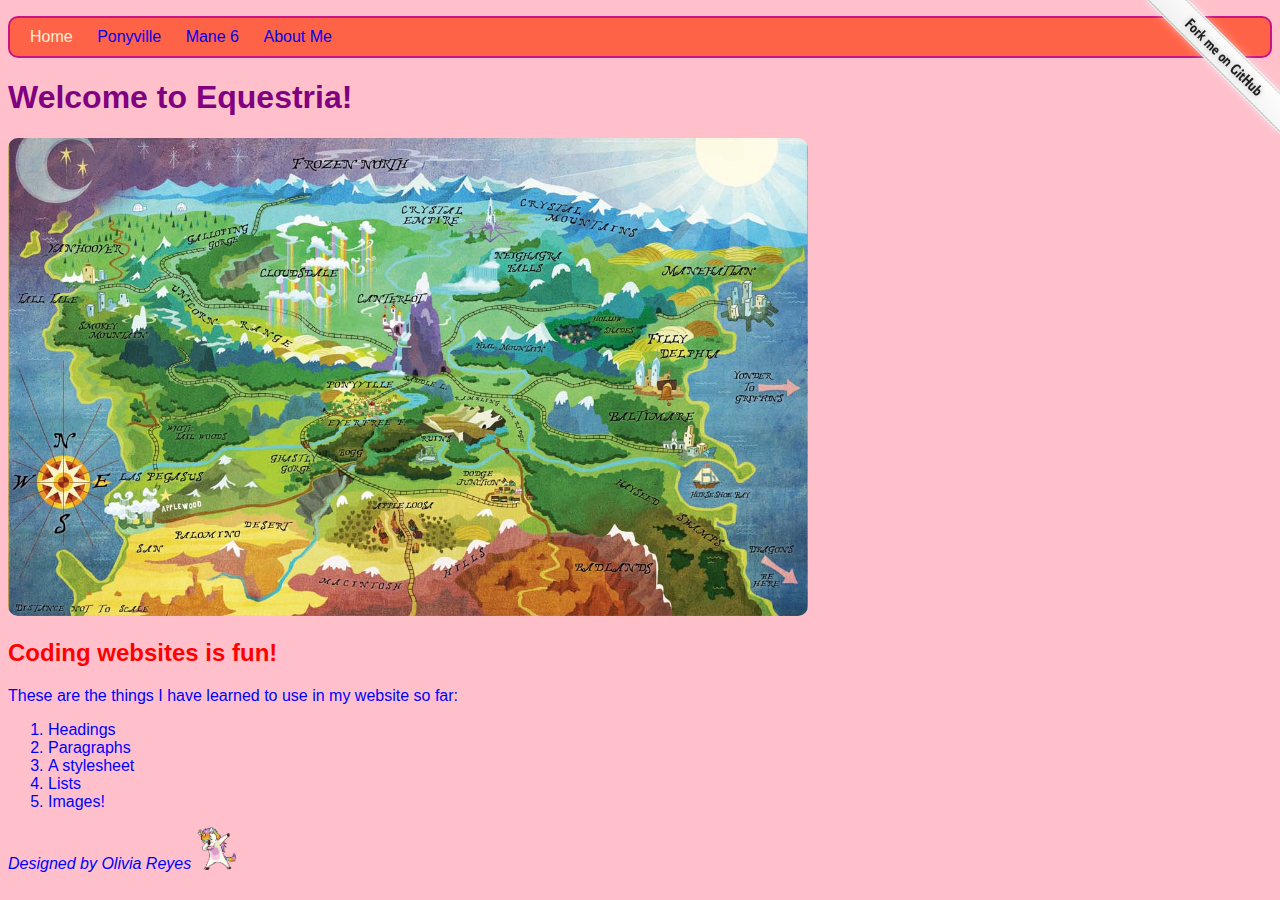
<file: index.html>
<!DOCTYPE html>
<html>
	<head>
		<title>My First Page</title>
		<link type="text/css" rel="stylesheet" href="styles.css"/>
		<meta charset="utf-8"/>
		<link rel="shortcut icon" href="images/avatar.png" />
	</head>
	<body>
    <header>

				<nav>
         <ul>
           <li>Home</li>
           <li><a href="ponyville.html">Ponyville</a></li>
           <li><a href="mane6.html">Mane 6</a></li>
           <li><a href="about_me.html">About Me</a></li>
				 </ul>
			 </nav>

    </header>
		<main>
			<a href="https://github.com/mrreyes512/Olivia_Website"><img style="position: absolute; top: 0; right: 0; border: 0;" src="images/forkme.png" alt="Fork me on GitHub"></a>

  		<h1>Welcome to Equestria!</h1>

				<img src="images/equestria.png" alt="Equestria Map" width="800px" />


  		<h2>
  		  Coding websites is fun!
  		</h2>

<p>
   These are the things I have learned to use in my website so far:
</p>
<ol>
   <li>Headings</li>
   <li>Paragraphs</li>
   <li>A stylesheet</li>
   <li>Lists</li>
   <li>Images!</li>
</ol>

		</main>
  	<footer>
  	   <i>Designed by Olivia Reyes </i><img src="images/avatar.png" alt="avatar" width="40px" />
  	</footer>
	</body>
</html>
</file>
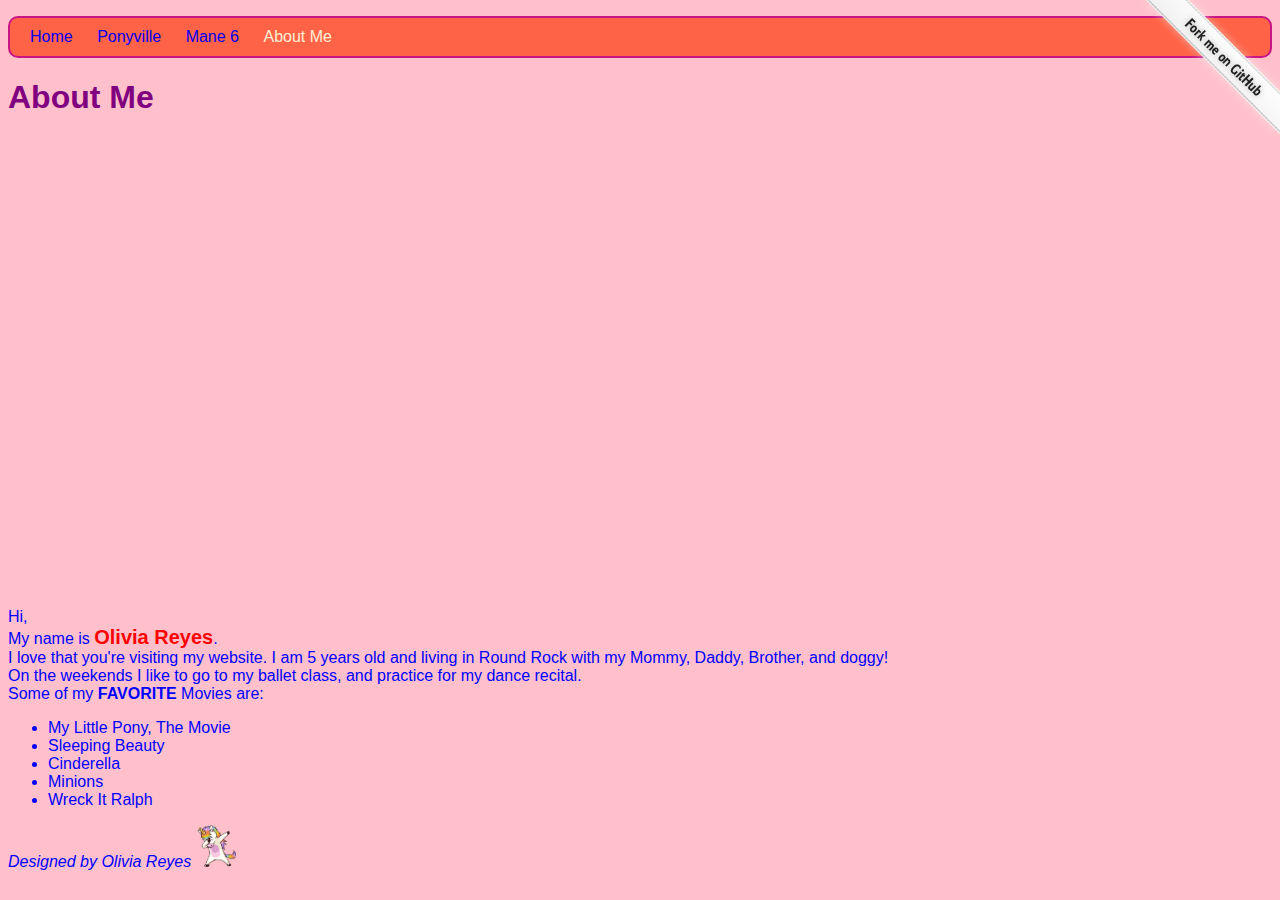
<file: about_me.html>
<!DOCTYPE html>
<html>
	<head>
		<title>About Me</title>
		<link type="text/css" rel="stylesheet" href="styles.css"/>
		<meta charset="utf-8"/>
		<link rel="shortcut icon" href="images/avatar.png" />
	</head>
	<body>
	  <header>

				<nav>
         <ul>
           <li><a href="index.html">Home</a></li>
           <li><a href="ponyville.html">Ponyville</a></li>
           <li><a href="mane6.html">Mane 6</a></li>
           <li>About Me</li>
				 </ul>
			 </nav>

	  </header>
	  <main>
			<a href="https://github.com/mrreyes512/Olivia_Website"><img style="position: absolute; top: 0; right: 0; border: 0;" src="images/forkme.png" alt="Fork me on GitHub"></a>

      <h1>About Me</h1>
				<!-- <img src="images/about_me.jpg" alt="Olivia Pic" width="400px" /> -->
				<iframe width="800" height="450" src="https://www.youtube.com/embed/GmnpoIQwzF4?rel=0&amp;controls=0&amp;showinfo=0;autoplay=1" frameborder="0" allow="autoplay; encrypted-media" allowfullscreen></iframe>
      <p>
      Hi,<br>
      My name is <name>Olivia Reyes</name>.<br>
      I love that you're visiting my website. I am 5 years old and living in Round Rock with my Mommy, Daddy, Brother, and doggy!<br>
      On the weekends I like to go to my ballet class, and practice for my dance recital.<br>
      Some of my <b>FAVORITE</b> Movies are:

      <ul>
       <li>My Little Pony, The Movie</li>
       <li>Sleeping Beauty</li>
       <li>Cinderella</li>
       <li>Minions</li>
       <li>Wreck It Ralph</li>
      </ul>



	  </main>
	  <footer>
  	   <i>Designed by Olivia Reyes </i><img src="images/avatar.png" alt="avatar" width="40px" />
	  </footer>
	</body>
</html>
</file>
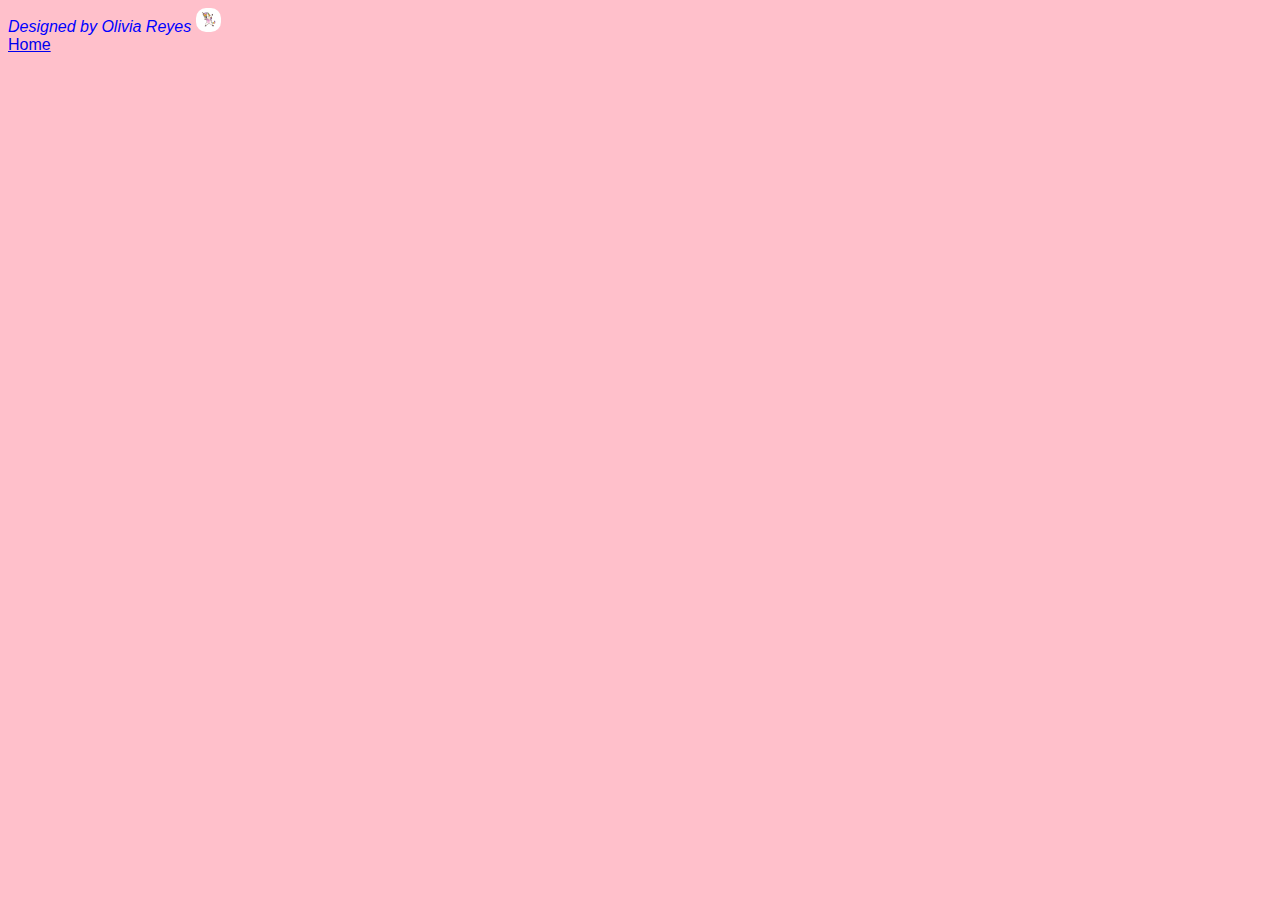
<file: blank_page.html>
<!DOCTYPE html>
<html>
	<head>
		<title>Blank Page</title>
		<link type="text/css" rel="stylesheet" href="styles.css"/>
		<meta charset="utf-8"/>
		<link rel="shortcut icon" href="images/avatar.png" />
	</head>
	<body>
	  <header>

	  </header>
	  <main>



	  </main>
	  <footer>
  	   <i>Designed by Olivia Reyes </i><img src="images/avatar.jpg" alt="avatar" width="25px" /><br>
       <a href="index.html">Home</a>
	  </footer>
	</body>
</html>
</file>
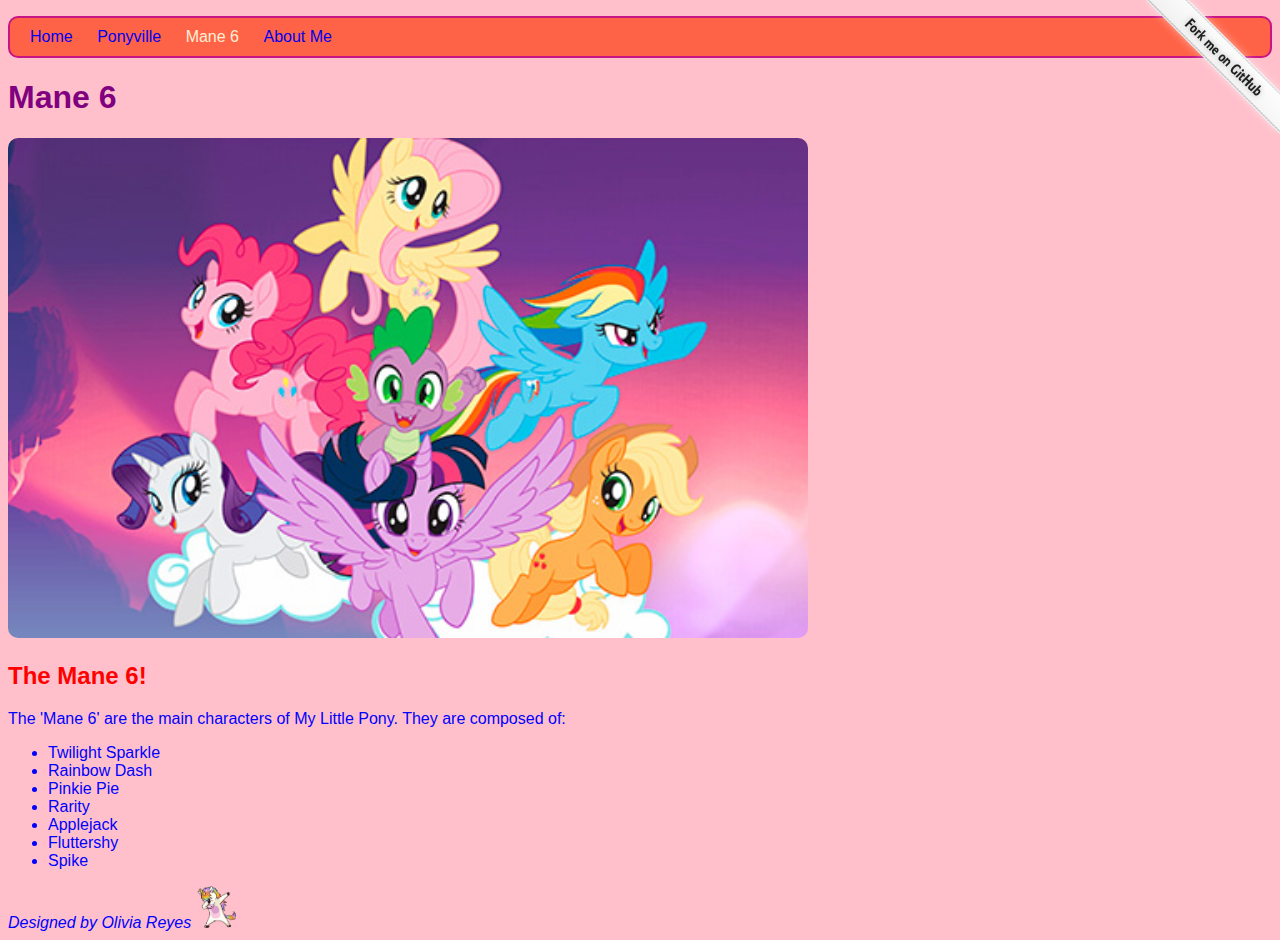
<file: mane6.html>
<!DOCTYPE html>
<html>
	<head>
		<title>Mane 6</title>
		<link type="text/css" rel="stylesheet" href="styles.css"/>
		<meta charset="utf-8"/>
		<link rel="shortcut icon" href="images/avatar.png" />

	<body>
	  <header>

				<nav>
         <ul>
           <li><a href="index.html">Home</a></li>
           <li><a href="ponyville.html">Ponyville</a></li>
           <li>Mane 6</li>
           <li><a href="about_me.html">About Me</a></li>
				 </ul>
			 </nav>

	  </header>
	  <main>
			<a href="https://github.com/mrreyes512/Olivia_Website"><img style="position: absolute; top: 0; right: 0; border: 0;" src="images/forkme.png" alt="Fork me on GitHub"></a>

      <h1>Mane 6</h1>
				<img src="images/mane6.jpg" alt="mane 6" width="800px" />

  		<h2>
  		  The Mane 6!
  		</h2>

			The 'Mane 6' are the main characters of My Little Pony. They are composed of:
         <ul>
           <li>Twilight Sparkle</li>
           <li>Rainbow Dash</li>
           <li>Pinkie Pie</li>
           <li>Rarity</li>
           <li>Applejack</li>
           <li>Fluttershy</li>
           <li>Spike</li>
				 </ul>

	  </main>
	  <footer>
  	   <i>Designed by Olivia Reyes </i><img src="images/avatar.png" alt="avatar" width="40px" />
	  </footer>
	</body>
</html>
</file>
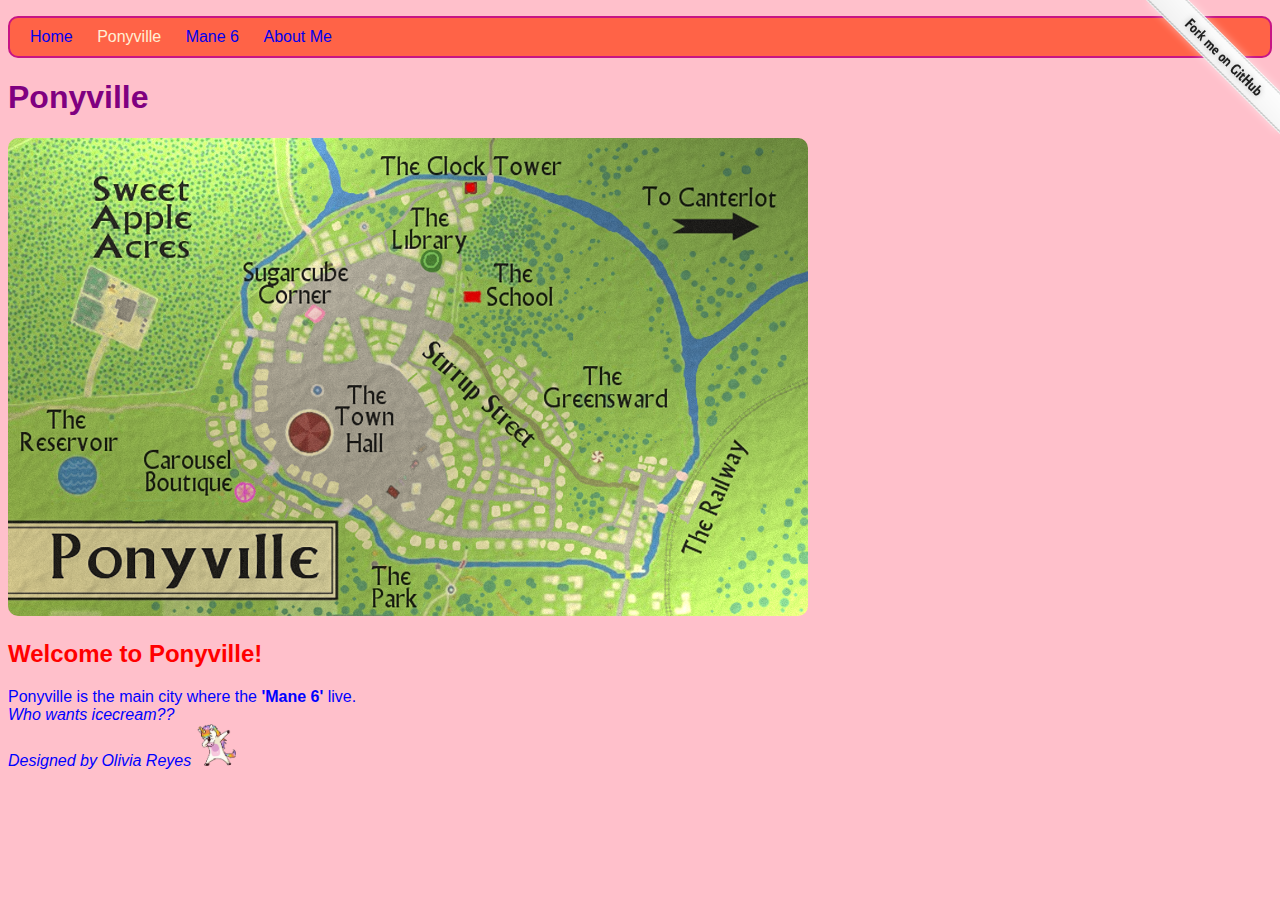
<file: ponyville.html>
<!DOCTYPE html>
<html>
	<head>
		<title>Ponyville</title>
		<link type="text/css" rel="stylesheet" href="styles.css"/>
		<meta charset="utf-8"/>
		<link rel="shortcut icon" href="images/avatar.png" />
	</head>
	<body>
	  <header>

				<nav>
         <ul>
           <li><a href="index.html">Home</a></li>
           <li>Ponyville</li>
           <li><a href="mane6.html">Mane 6</a></li>
           <li><a href="about_me.html">About Me</a></li>
				 </ul>
			 </nav>

	  </header>
	  <main>
			<a href="https://github.com/mrreyes512/Olivia_Website"><img style="position: absolute; top: 0; right: 0; border: 0;" src="images/forkme.png" alt="Fork me on GitHub"></a>

      <h1>Ponyville</h1>
				<img src="images/ponyville.png" alt="Ponyville" width="800px" />

  		<h2>
  		  Welcome to Ponyville!
  		</h2>
			Ponyville is the main city where the <b>'Mane 6'</b> live.<br>
			<i>Who wants icecream??</i>

	  </main>
	  <footer>
  	   <i>Designed by Olivia Reyes </i><img src="images/avatar.png" alt="avatar" width="40px" />
	  </footer>
	</body>
</html>
</file>
<file: styles.css>
body {
    background-color: Pink;
    font-family: "Helvetica", sans-serif;
    color: blue;
}

h1 {
    color: purple;
    font-family: "Helvetica", sans-serif;
}

h2 {
    color: red;
    font-family: "Helvetica", sans-serif;
}

name {
    color: red;
    font-size: 125%;
    font-weight: bold;
    font-family: "Helvetica", sans-serif;
}

iframe {
    border-radius: 10px;
}

img {
    border-radius: 10px;
}

nav ul {
     background-color: tomato;
     border-style: solid;
     border-color: MediumVioletRed;
     border-width: 2px;
     padding: 10px;
     border-radius: 10px;
}

nav ul li {
   list-style-type: none;
   display: inline;
   margin-right: 10px;
   margin-left: 10px;
   color: PapayaWhip;
}

nav ul li a {
  text-decoration: none;
}
</file>
